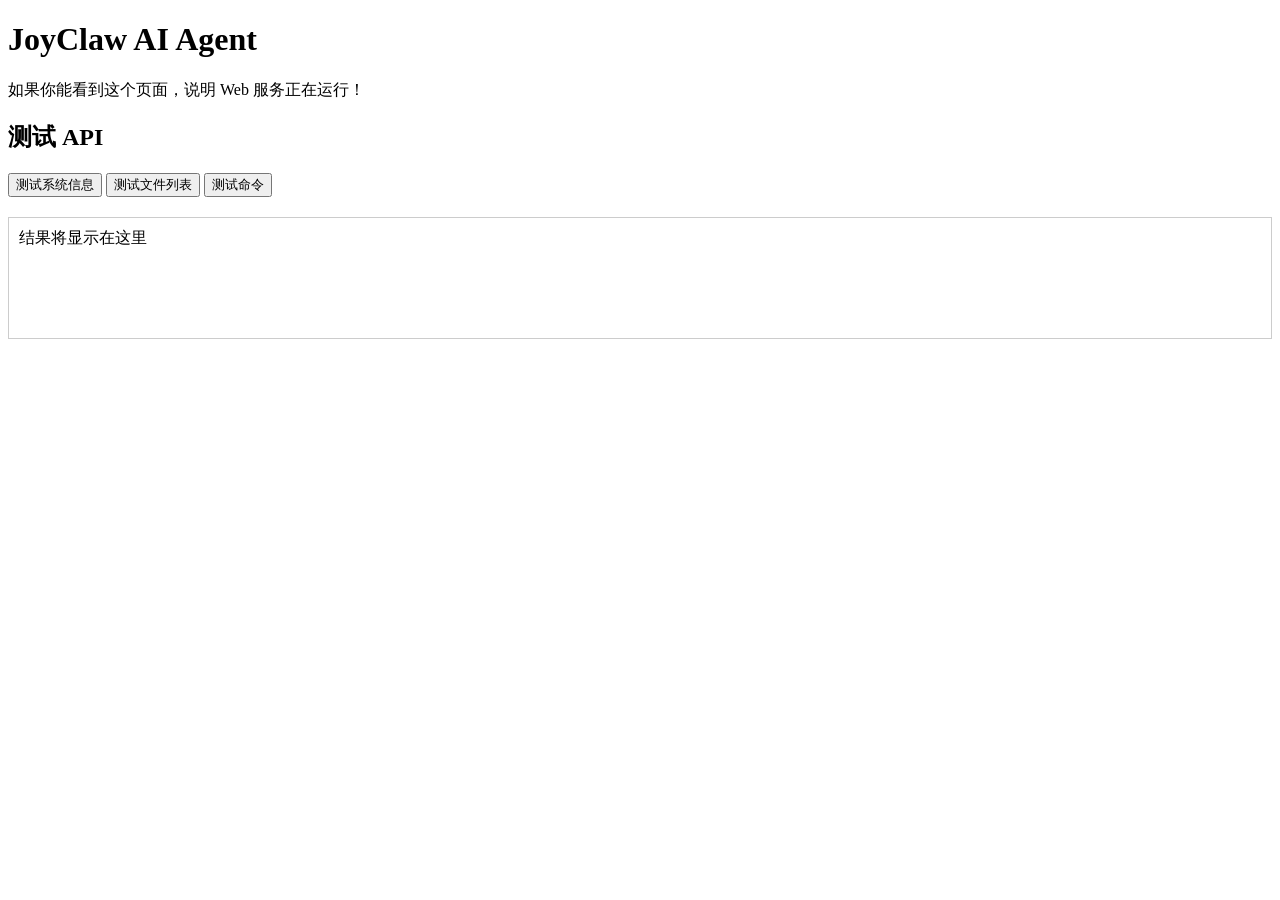
<file: web/templates/test.html>
<!DOCTYPE html>
<html lang="zh-CN">
<head>
    <meta charset="UTF-8">
    <title>JoyClaw 测试页面</title>
</head>
<body>
    <h1>JoyClaw AI Agent</h1>
    <p>如果你能看到这个页面，说明 Web 服务正在运行！</p>
    
    <h2>测试 API</h2>
    <button onclick="testSystem()">测试系统信息</button>
    <button onclick="testFiles()">测试文件列表</button>
    <button onclick="testCommand()">测试命令</button>
    
    <div id="result" style="margin-top:20px; padding:10px; border:1px solid #ccc; min-height:100px;">
        结果将显示在这里
    </div>
    
    <script>
        async function testSystem() {
            try {
                const res = await fetch('/api/system/info');
                const data = await res.json();
                document.getElementById('result').innerHTML = 
                    '<pre>' + JSON.stringify(data, null, 2) + '</pre>';
            } catch(e) {
                document.getElementById('result').innerHTML = '错误: ' + e.message;
            }
        }
        
        async function testFiles() {
            try {
                const res = await fetch('/api/files/list?directory=.');
                const data = await res.json();
                document.getElementById('result').innerHTML = 
                    '<pre>' + JSON.stringify(data, null, 2) + '</pre>';
            } catch(e) {
                document.getElementById('result').innerHTML = '错误: ' + e.message;
            }
        }
        
        async function testCommand() {
            try {
                const res = await fetch('/api/command/execute', {
                    method: 'POST',
                    headers: {'Content-Type': 'application/json'},
                    body: JSON.stringify({command: 'echo Hello'})
                });
                const data = await res.json();
                document.getElementById('result').innerHTML = 
                    '<pre>' + JSON.stringify(data, null, 2) + '</pre>';
            } catch(e) {
                document.getElementById('result').innerHTML = '错误: ' + e.message;
            }
        }
    </script>
</body>
</html>
</file>
